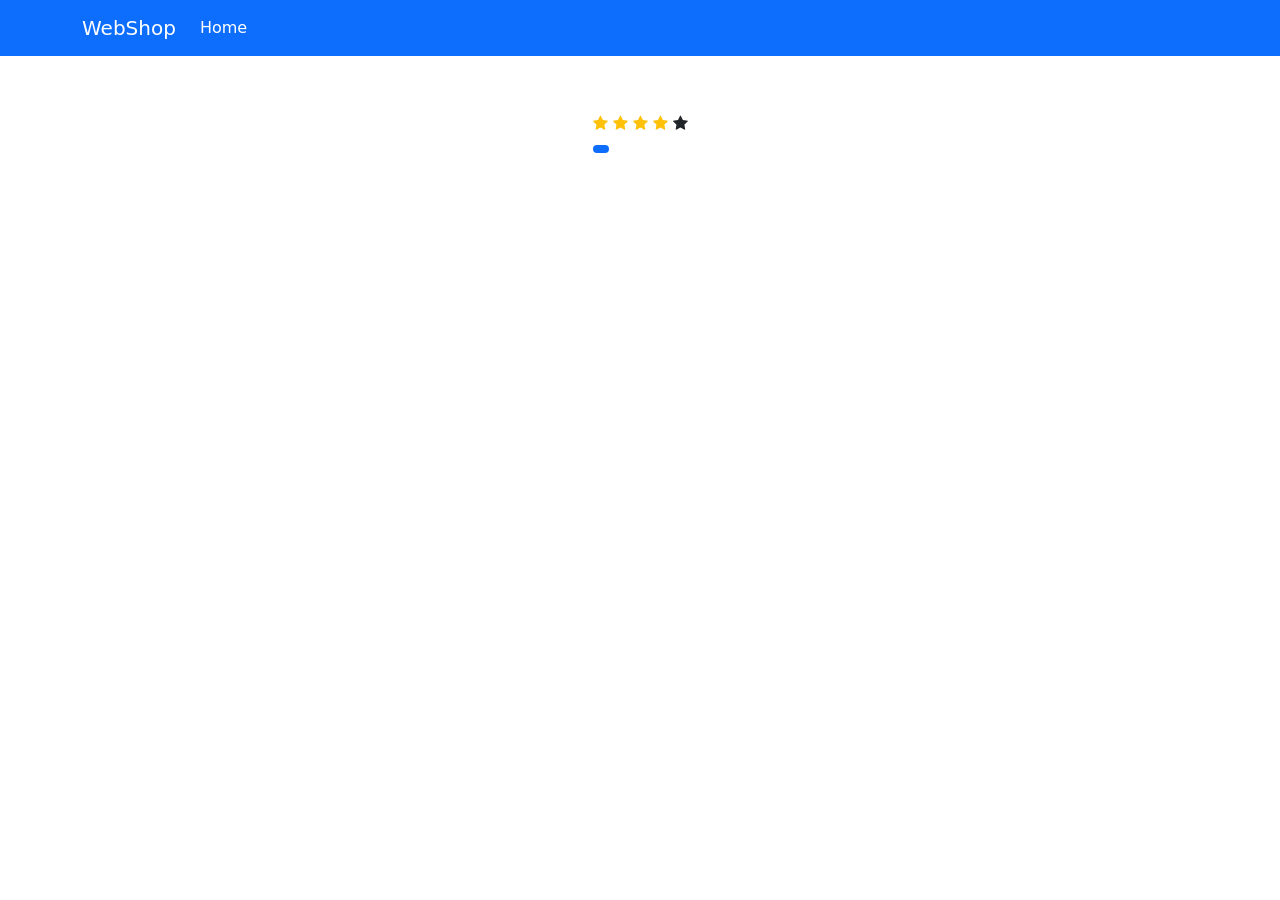
<file: product_page.html>
<!DOCTYPE html>
<html lang="en">
<head>
    <meta charset="UTF-8">
    <meta name="viewport" content="width=device-width, initial-scale=1.0">
    <title>Product Info</title>
    <link rel="stylesheet" href="https://cdn.jsdelivr.net/npm/bootstrap@5.3.2/dist/css/bootstrap.min.css">
    <link rel="stylesheet" href="./style.css">
    <link rel="stylesheet" href="https://cdnjs.cloudflare.com/ajax/libs/font-awesome/4.7.0/css/font-awesome.min.css">
</head>
<body>
    <nav class="navbar navbar-expand-lg bg-primary" data-bs-theme="dark">
        <div class="container">
            <a class="navbar-brand" href="./index.html">WebShop</a>
            <button class="navbar-toggler" type="button" data-bs-toggle="collapse" data-bs-target="#navbarSupportedContent" aria-controls="navbarSupportedContent" aria-expanded="false" aria-label="Toggle navigation">
              <span class="navbar-toggler-icon"></span>
            </button>
            <div class="collapse navbar-collapse" id="navbarSupportedContent">
              <ul class="navbar-nav me-auto mb-2 mb-lg-0">
                <li class="nav-item">
                  <a class="nav-link active" aria-current="page" href="./index.html">Home</a>
                </li>
              </ul>
            </div>
        </div>
    </nav>

    <article class="container mt-5">
        <div class="row">
            <div class="col-md-5" id="img-container">
                <!--img added by js-->
            </div>
            <section class="col-md-7 ps-5">
                <h2 id="product-title">
                    <!--added with js-->
                </h2>
                <div class="d-flex justify-content-start align-items-center">
                    <div class="ratings">
                        <i class="fa fa-star text-warning"></i>
                        <i class="fa fa-star text-warning"></i>
                        <i class="fa fa-star text-warning"></i>
                        <i class="fa fa-star text-warning"></i>
                        <i class="fa fa-star"></i>
                    </div>
                    <span id="review-count" class="ms-1"></span>
                </div>
                <span class="badge rounded-pill text-bg-primary" id="product-categ">
                    <!--added with js-->
                </span>
                <h3 id="product-price" class="mt-1">
                    <!--added with js-->
                </h3>
                <div class="mt-5">
                    <p id="product-description">
                        <!--added with js-->
                    </p>
                </div>
                
            </section>
        </div>
    </article>
    <script src="./product.js"></script>
</body>
</html>
</file>
<file: style.css>
.card {
    width: 300px;
    background-color: #fff;
    border-radius: 8px;
    overflow: hidden;
    box-shadow: 0 0 10px rgba(0, 0, 0, 0.1);
}

.card img {
    width: 100%;
    height: 200px;
    object-fit: cover;
}

.card-content {
    padding: 20px;
}

.title {
    font-size: 1.2em;
    font-weight: bold;
    margin-bottom: 10px;
}

.price {
    color: #007bff;
    font-size: 1.1em;
    margin-bottom: 10px;
}

.category {
    font-size: 0.9em;
    color: #555;
    margin-bottom: 10px;
}

.description {
    font-size: 0.9em;
    color: #777;
    line-height: 1.4;
    margin-bottom: 15px;
    white-space: nowrap;
    overflow: hidden;
    text-overflow: ellipsis;
}

.cursor-pointer {
    cursor: pointer;
}

.cursor-pointer:hover {
    box-shadow: 0 0 7px 0 rgba(0, 0, 0, 0.3);
}
</file>
